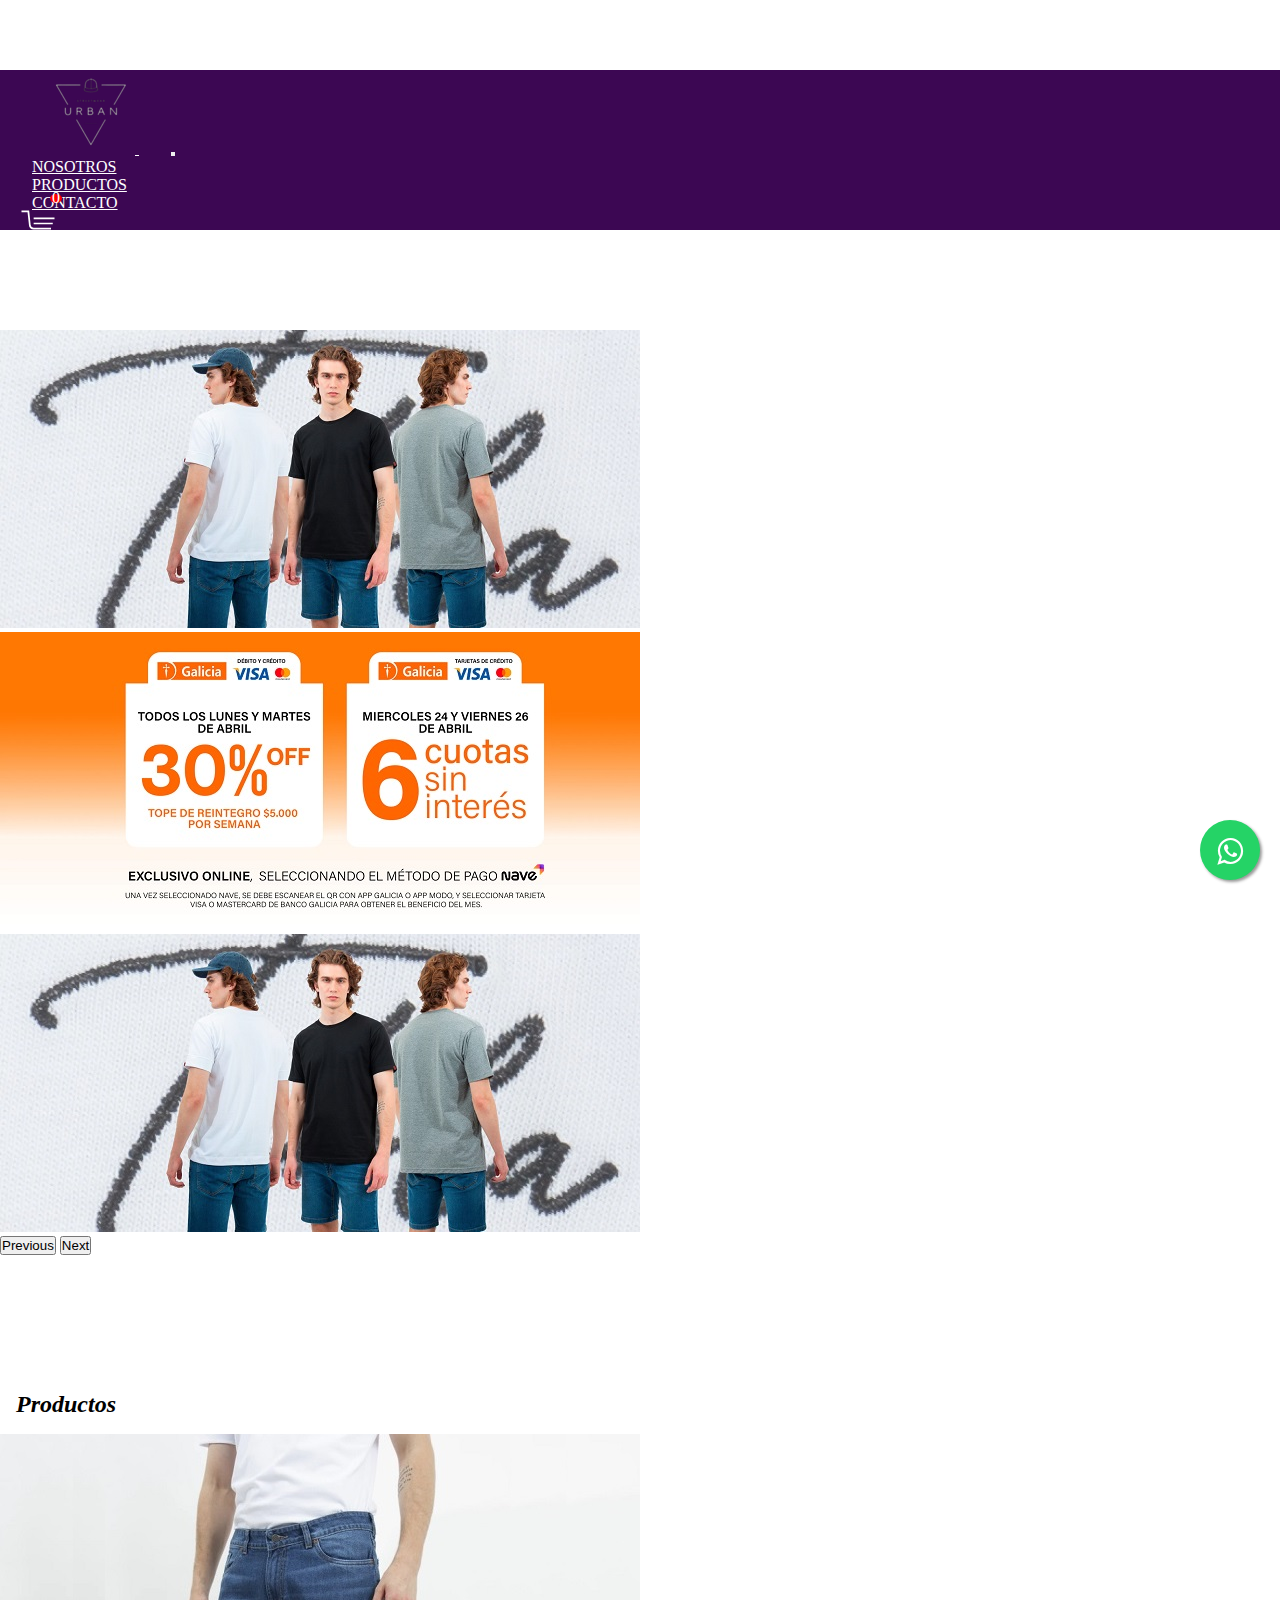
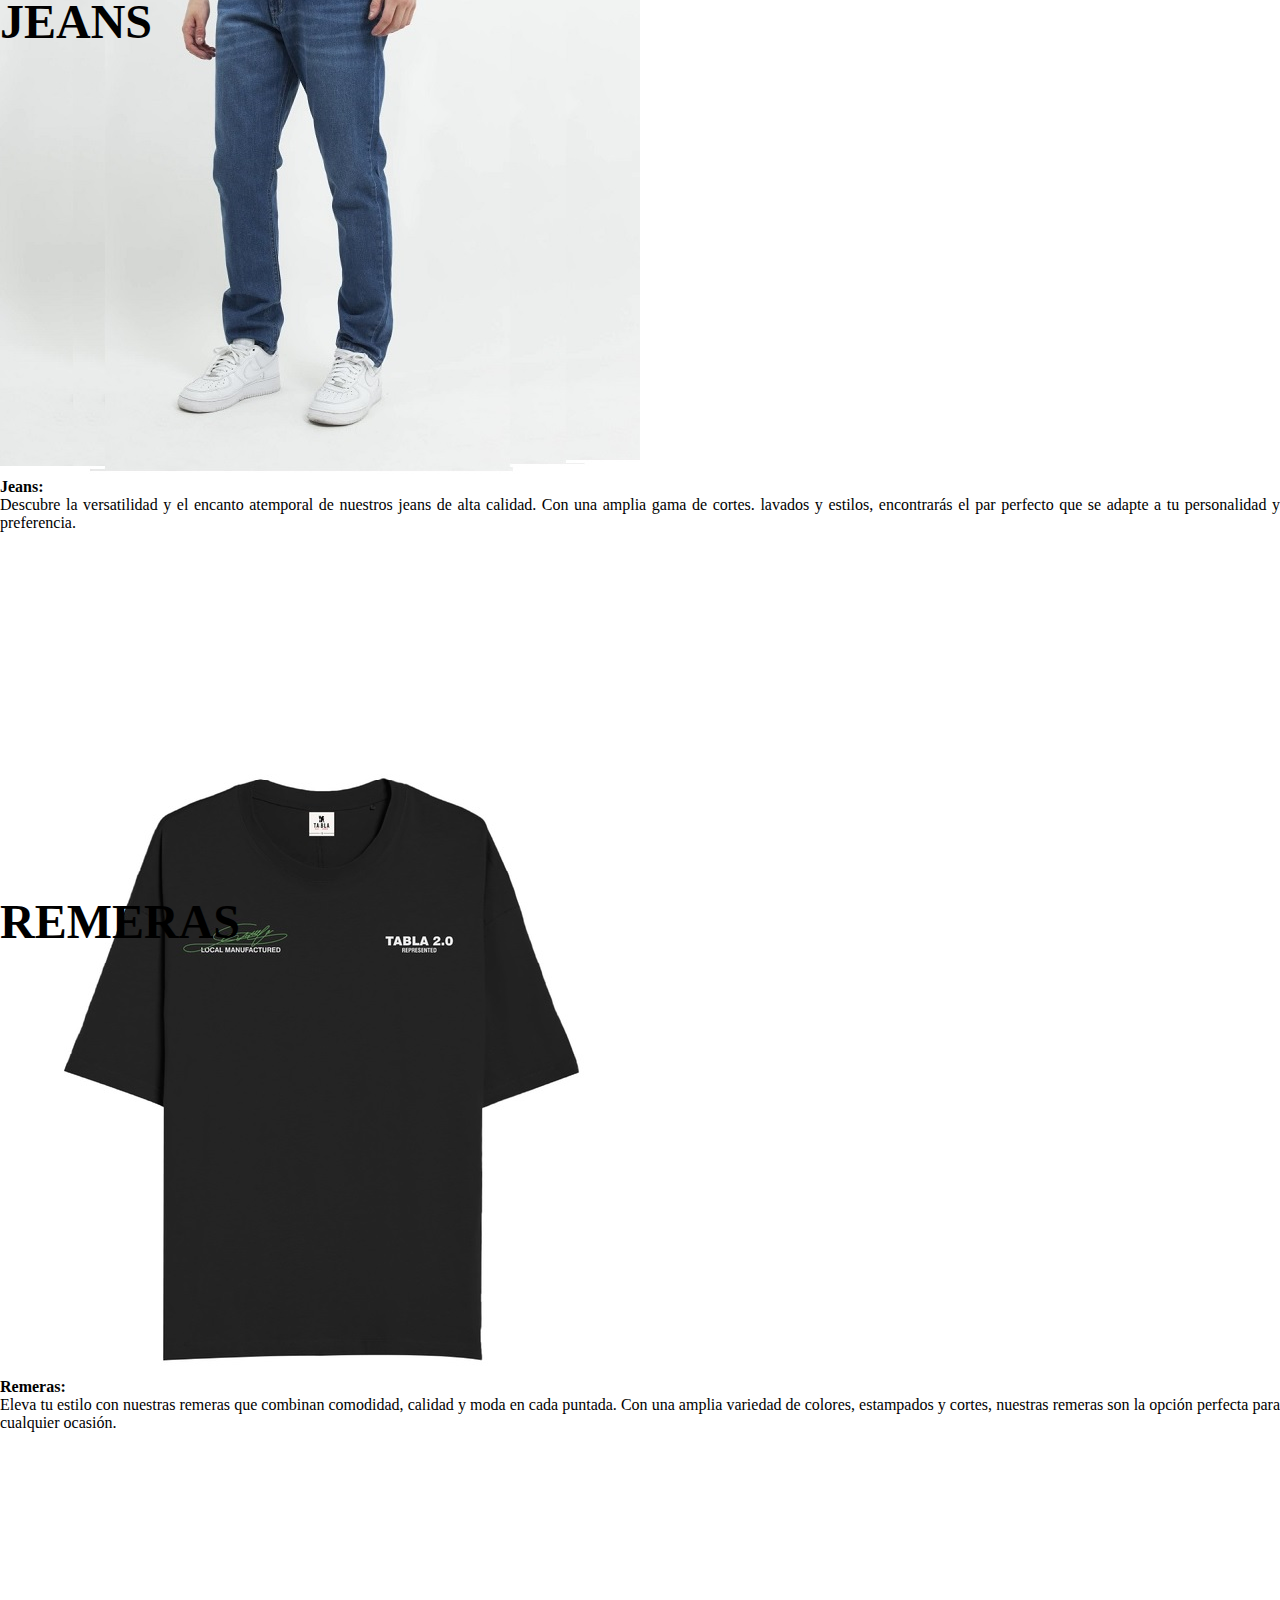
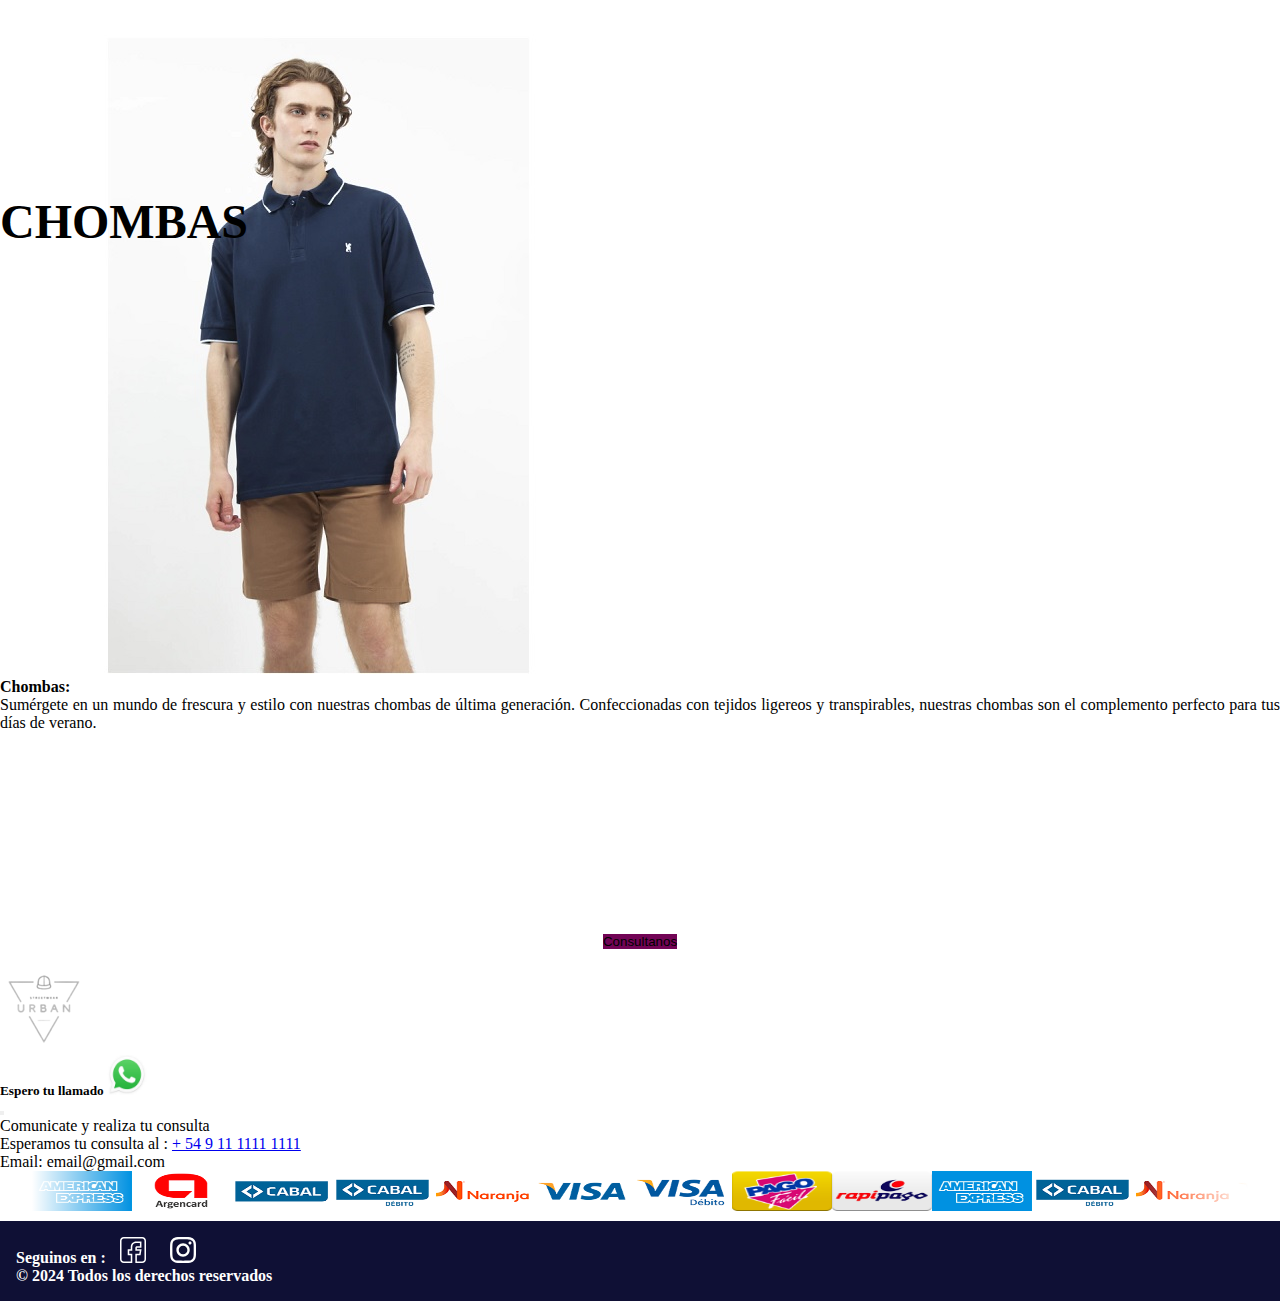
<file: index.html>
<!doctype html>
<html lang="es">
  <head>
    <!-- Required meta tags -->
    <meta charset="utf-8">
    <meta name="viewport" content="width=device-width, initial-scale=1">
    <!-- Bootstrap CSS -->
    <link href="https://cdn.jsdelivr.net/npm/bootstrap@5.0.0/dist/css/bootstrap.min.css" rel="stylesheet" integrity="sha384-wEmeIV1mKuiNpC+IOBjI7aAzPcEZeedi5yW5f2yOq55WWLwNGmvvx4Um1vskeMj0" crossorigin="anonymous">
     <!--LLAMADA A FONT AWESOME PARA EL ÍCONO-->
     <link rel="stylesheet" href="https://maxcdn.bootstrapcdn.com/font-awesome/4.5.0/css/font-awesome.min.css">
    <!--Mi CSS-->
    <link rel="stylesheet" href="./css/style.css">
    <link rel="shortcut icon" href="./img/logo_54x52.jpg" type="image/x-icon">
    <title>Urban</title>
  </head>
  <body>
     <!--  HEADER -->
     <header id="encabezado">
      <nav class="navbar navbar-dark navbar-expand-lg bg-dark fixed-top">
        <div class="container-fluid">
          <a class="navbar-brand" href="index.html"><span>
            <img src="./img/logo_87x84.png" alt="logo"></span>
            </a>
          <button class="navbar-toggler" type="button" data-bs-toggle="collapse" data-bs-target="#navbarNav" aria-controls="navbarNav" aria-expanded="false" aria-label="Toggle navigation">
            <span class="navbar-toggler-icon"></span>
          </button>
          <div class="collapse navbar-collapse" id="navbarNav">
            <ul class="navbar-nav">
              <li class="nav-item">
                <a class="nav-link" href="/nosotros.html">NOSOTROS</a>
              </li>
              <li class="nav-item">
                <a class="nav-link" href="index.html#productos-top">PRODUCTOS</a>
              </li>
              <li class="nav-item">
                <a class="nav-link" href="/contacto.html">CONTACTO</a>
              </li>
            </ul>
          </div>
          <a class="carrito" href="/carrito.html">
              <svg class="img-carrito espaciado" viewBox="0 -2 19.001 19.001" xmlns="http://www.w3.org/2000/svg"  width="26" height="26" x="0" y="0" style="enable-background:new 0 0 26 26">
                  <path id="Path_14" data-name="Path 14" d="M473.974,826v-1h12v1Zm0,2h11v1h-11Zm9.987,4.02h-9.992a2.664,2.664,0,0,1-2.71-2.66l-.8-7.36h-3.484v-1h4.406l.869,8.36a1.874,1.874,0,0,0,1.72,1.633h9.992v1.027Zm-10.487.98a1.5,1.5,0,1,1-1.5,1.5A1.5,1.5,0,0,1,473.474,833Zm-.531,1.969h1V834h-1ZM481.474,833a1.5,1.5,0,1,1-1.5,1.5A1.5,1.5,0,0,1,481.474,833Zm-.531,1.969h1V834h-1Z" transform="translate(-466.973 -821)" fill="#fff" data-original="#000000"/>
                </svg>
                <span id="contador" class="texto-carrito badge badge-danger">0</span>             
              </a>
        </div>
      </nav>

    </header>

     <!-- CARRUSEL FOTOS  -->
     <div id="slider-fotos" class="container">
      <div class="row">
        <div class="col-sm-12">
          <div id="carouselExampleControls" class="carousel slide" data-bs-ride="carousel">
            <div class="carousel-inner">
              <div class="carousel-item active">
                <img src="./assets/media/img/carrusel1.jpg" class="d-block w-100" alt="imagen1" >
              </div>
              <div class="carousel-item">
                <img src="./assets/media/img/carrusel2.jpg" class="d-block w-100" alt="imagen2" >
              </div>
              <div class="carousel-item">
                <img src="./assets/media/img/carrusel1.jpg" class="d-block w-100" alt="imagen3">
              </div>
            </div>
            <button class="carousel-control-prev" type="button" data-bs-target="#carouselExampleControls" data-bs-slide="prev">
              <span class="carousel-control-prev-icon" aria-hidden="true"></span>
              <span class="visually-hidden">Previous</span>
            </button>
            <button class="carousel-control-next" type="button" data-bs-target="#carouselExampleControls" data-bs-slide="next">
              <span class="carousel-control-next-icon" aria-hidden="true"></span>
              <span class="visually-hidden">Next</span>
            </button>
          </div>
        </div>
      </div>
    </div>
    <!-- PRODUCTOS -->
    <section id="productos-top" class="container" style="padding-top: 120px;">
      <section id="productos-titulo" class="row">
        <div class="col-sm-12">
          <h2 class="text-center text-lower"><i>Productos</i></h2>
        </div>
      </section>
      <!--Inicio de las cards-->
      <section id="productos-cards" class="row">
        <!--Card de jeans-->
        <div id="card-jeans" class="col-md-4 col-sm-12">
          <div class="card linkear" style="position: relative;">
            <a href="#">

              <img src="./assets/media/img/jean1-640.jpg" class="card-img-top img-thumbnail" alt="">
            </a>
            <div style="position: absolute; align-self: center; top: 10em;">
              <h4 style=" color: #000000; font-weight: 400; font-size: 3em;">
                <span>
                  <b>JEANS</b>
                </span>
              </h4>
            </div>
            <div class="card-body">
              <h4 class="card-title text-center">Jeans:</h4>
              <p class="card-text" style="text-align: justify;"> Descubre la versatilidad y el encanto atemporal de nuestros jeans de alta calidad. Con una amplia gama de cortes. lavados y estilos, encontrarás el par perfecto que se adapte a tu personalidad y preferencia.
              </p>
            </div>
          </div>
        </div>
        <!--Card de remera-->
        <div id="card-remera" class="col-md-4 col-sm-12">
          <div class="card linkear" style="position: relative;">
            <a href="#">

              <img src="./assets/media/img/remera1-640.jpg" class="card-img-top img-thumbnail" alt="">
            </a>
            <div style="position: absolute; align-self: center; top: 10em;">
              <h4 style=" color: #000000; font-weight: 400; font-size: 3em;">
                <span>
                  <b>REMERAS</b>
                </span>
              </h4>
            </div>
            <div class="card-body">
              <h4 class="card-title text-center">Remeras:</h4>
              <p class="card-text" style="text-align: justify;"> Eleva tu estilo con nuestras remeras que combinan comodidad, calidad y moda en cada puntada. Con una amplia variedad de colores, estampados y cortes, nuestras remeras son la opción perfecta para cualquier ocasión.
              </p>
            </div>
            
          </div>
        </div>
         <!--Card de chomba-->
        <div id="card-chomba" class="col-md-4 col-sm-12">
          <div class="card linkear" style="position: relative;">
            <a href="#"> <img src="./assets/media/img/chomba1-640.jpg" class="card-img-top img-thumbnail" alt=""></a>
           
            <div style="position: absolute; align-self: center; top: 10em;">
              <h4 style=" color: #000000; font-weight: 400; font-size: 3em;">
                <span>
                  <b>CHOMBAS</b>
                </span>
              </h4>
            </div>
            <div class="card-body">
              <h4 class="card-title text-center">Chombas:</h4>
              <p class="card-text" style="text-align: justify;"> Sumérgete en un mundo de frescura y estilo con nuestras chombas de última generación. Confeccionadas con tejidos ligereos y transpirables, nuestras chombas son el complemento perfecto para tus días de verano.
              </p>
            </div>
           </div>
        </div>
      </section>
      <!--Fin de las cards-->
      <!--Inicio contenedor del Modal-->
      <div class="container mb-3">
        <div class="row">
          <div class="col-sm-12" id="productos-modal">
            <!-- Button trigger modal -->
            <button type="button" class="btn btn-primary" data-bs-toggle="modal" data-bs-target="#exampleModal">Consultanos</button>
            <!-- Modal -->
            <div class="modal fade" id="exampleModal" tabindex="-1" aria-labelledby="exampleModalLabel" aria-hidden="true">
              <div class="modal-dialog">
                <div class="modal-content">
                  <div class="modal-header"><br>
                    <span>
                      <img src="./img/logo_87x84.png" alt="logo"></span><br>
                    <h5 class="modal-title" id="exampleModalLabel">Espero tu llamado <span><img src="./img/iconowhatsapp.jpg" alt="" width="40" height="40"></span> </h5>
                    <button type="button" class="btn-close" data-bs-dismiss="modal" aria-label="Close"></button>
                  </div>
                  <div class="modal-body">
                    <p class="text-center">Comunicate y realiza tu consulta</p>
                    <p class="text-center">Esperamos tu consulta al : <span> <a href="https://api.whatsapp.com/send?phone=+5494455445544&text=Hola%21%20Quisiera%20m%C3%A1s%20informaci%C3%B3n" target="_blank"> + 54 9 11 1111 1111</a></span></p>
                    <p class="text-center"> Email: email@gmail.com</p>
                    
                  </div>
                </div>
              </div>
            </div>
            <!--Fin de modal-->
          </div>
        </div>
      </div>
    </section>
    <!--Fin de Productos-->
    
      <!--Fotos con efecto masonry-->
        <div class="paypal">
          <div class="slider">
              <div class="slide-track">
                  <div class="slide">
                      <img src="./assets/media/img/mediosDePago/amex@2x.png" height="40" width="100" alt="">
                  </div>
                  <div class="slide">
                      <img src="./assets/media/img/mediosDePago/argencard@2x.png" height="40" width="100" alt="">
                  </div>
                  <div class="slide">
                      <img src="./assets/media/img/mediosDePago/cabal@2x.png" height="40" width="100" alt="">
                  </div>
                  <div class="slide">
                      <img src="./assets/media/img/mediosDePago/cabaldebit@2x.png" height="40" width="100" alt="">
                  </div>
                  <div class="slide">
                      <img src="./assets/media/img/mediosDePago/tarjeta-naranja@2x.png" height="40" width="100" alt="">
                  </div>
                  <div class="slide">
                      <img src="./assets/media/img/mediosDePago/visa@2x.png" height="40" width="100" alt="">
                  </div>
                  <div class="slide">
                      <img src="./assets/media/img/mediosDePago/visadebit@2x.png" height="40" width="100" alt="">
                  </div>
                  <div class="slide">
                      <img src="./assets/media/img/mediosDePago/pagofacil@2x.png" height="40" width="100" alt="">
                  </div>
                  <div class="slide">
                      <img src="./assets/media/img/mediosDePago/rapipago@2x.png" height="40" width="100" alt="">
                  </div>
                  <div class="slide">
                      <img src="./assets/media/img/mediosDePago/amex@2x.png" height="40" width="100" alt="">
                  </div>
                  <div class="slide">
                      <img src="./assets/media/img/mediosDePago/cabaldebit@2x.png" height="40" width="100" alt="">
                  </div>
                  <div class="slide">
                      <img src="./assets/media/img/mediosDePago/tarjeta-naranja@2x.png" height="40" width="100" alt="">
                  </div>
                  <div class="slide">
                      <img src="./assets/media/img/mediosDePago/visa@2x.png" height="40" width="100" alt="">
                  </div>
                  <div class="slide">
                      <img src="./assets/media/img/mediosDePago/visadebit@2x.png" height="40" width="100" alt="">
                  </div>
                  <div class="slide">
                      <img src="./assets/media/img/mediosDePago/amex@2x.png" height="40" width="100" alt="">
                  </div>
                  <div class="slide">
                      <img src="./assets/media/img/mediosDePago/argencard@2x.png" height="40" width="100" alt="">
                  </div>
                  <div class="slide">
                      <img src="./assets/media/img/mediosDePago/cabal@2x.png" height="40" width="100" alt="">
                  </div>
                  <div class="slide">
                      <img src="./assets/media/img/mediosDePago/cabaldebit@2x.png" height="40" width="100" alt="">
                  </div>
                  <div class="slide">
                      <img src="./assets/media/img/mediosDePago/tarjeta-naranja@2x.png" height="40" width="100" alt="">
                  </div>
                  <div class="slide">
                      <img src="./assets/media/img/mediosDePago/visa@2x.png" height="40" width="100" alt="">
                  </div>
                  <div class="slide">
                      <img src="./assets/media/img/mediosDePago/visadebit@2x.png" height="40" width="100" alt="">
                  </div>
                  <div class="slide">
                      <img src="./assets/media/img/mediosDePago/pagofacil@2x.png" height="40" width="100" alt="">
                  </div>
                  <div class="slide">
                      <img src="./assets/media/img/mediosDePago/rapipago@2x.png" height="40" width="100" alt="">
                  </div>
                  <div class="slide">
                      <img src="./assets/media/img/mediosDePago/amex@2x.png" height="40" width="100" alt="">
                  </div>
                  <div class="slide">
                      <img src="./assets/media/img/mediosDePago/cabaldebit@2x.png" height="40" width="100" alt="">
                  </div>
                  <div class="slide">
                      <img src="./assets/media/img/mediosDePago/tarjeta-naranja@2x.png" height="40" width="100" alt="">
                  </div>
                  <div class="slide">
                      <img src="./assets/media/img/mediosDePago/visa@2x.png" height="40" width="100" alt="">
                  </div>
                  <div class="slide">
                      <img src="./assets/media/img/mediosDePago/visadebit@2x.png" height="40" width="100" alt="">
                  </div>
              </div>
          </div>
      
          </div>
          <!--Fin fotos con efecto masonry-->
        
    <!--CÓDIGO CON EL LINK DE WHATSAPP API-->
    <a href="https://api.whatsapp.com/send?phone=+5494455445544&text=Hola%21%20Quisiera%20m%C3%A1s%20informaci%C3%B3n" class="floatWapp" target="_blank">
      <i class="fa fa-whatsapp my-floatWapp"></i>
    </a>
    <!--CÓDIGO CON EL LINK DE WHATSAPP API-->
    <!-- FOOTER -->
    <footer class="fondo-verde-footer py-2">
      <div id="pie-pagina" class="container">
        <div class="row">
          <div id="redes" class="col-lg-8 col-sm-12">
            <p>Seguinos en :</p>
            <a href="" target="_blank">
              <svg xmlns="http://www.w3.org/2000/svg" xmlns:xlink="http://www.w3.org/1999/xlink" version="1.1" width="26" height="26" x="0" y="0" viewBox="0 0 512 512" style="enable-background:new 0 0 512 512" xml:space="preserve" class="espaciado"><g>
              <path xmlns="http://www.w3.org/2000/svg" d="m75 512h167v-182h-60v-60h60v-75c0-41.355469 33.644531-75 75-75h75v60h-60c-16.542969 0-30 13.457031-30 30v60h87.292969l-10 60h-77.292969v182h135c41.355469 0 75-33.644531 75-75v-362c0-41.355469-33.644531-75-75-75h-362c-41.355469 0-75 33.644531-75 75v362c0 41.355469 33.644531 75 75 75zm-45-437c0-24.8125 20.1875-45 45-45h362c24.8125 0 45 20.1875 45 45v362c0 24.8125-20.1875 45-45 45h-105v-122h72.707031l20-120h-92.707031v-30h90v-120h-105c-57.898438 0-105 47.101562-105 105v45h-60v120h60v122h-137c-24.8125 0-45-20.1875-45-45zm0 0" fill="#fff" data-original="#000000" style="" class=""/></g></svg>
            </a>
            <a href="" target="_blank">
              <svg xmlns="http://www.w3.org/2000/svg" xmlns:xlink="http://www.w3.org/1999/xlink" version="1.1" width="26" height="26" x="0" y="0" viewBox="0 0 511 511.9" style="enable-background:new 0 0 512 512" xml:space="preserve" class="espaciado"><g>
                <path xmlns="http://www.w3.org/2000/svg" d="m510.949219 150.5c-1.199219-27.199219-5.597657-45.898438-11.898438-62.101562-6.5-17.199219-16.5-32.597657-29.601562-45.398438-12.800781-13-28.300781-23.101562-45.300781-29.5-16.296876-6.300781-34.898438-10.699219-62.097657-11.898438-27.402343-1.300781-36.101562-1.601562-105.601562-1.601562s-78.199219.300781-105.5 1.5c-27.199219 1.199219-45.898438 5.601562-62.097657 11.898438-17.203124 6.5-32.601562 16.5-45.402343 29.601562-13 12.800781-23.097657 28.300781-29.5 45.300781-6.300781 16.300781-10.699219 34.898438-11.898438 62.097657-1.300781 27.402343-1.601562 36.101562-1.601562 105.601562s.300781 78.199219 1.5 105.5c1.199219 27.199219 5.601562 45.898438 11.902343 62.101562 6.5 17.199219 16.597657 32.597657 29.597657 45.398438 12.800781 13 28.300781 23.101562 45.300781 29.5 16.300781 6.300781 34.898438 10.699219 62.101562 11.898438 27.296876 1.203124 36 1.5 105.5 1.5s78.199219-.296876 105.5-1.5c27.199219-1.199219 45.898438-5.597657 62.097657-11.898438 34.402343-13.300781 61.601562-40.5 74.902343-74.898438 6.296876-16.300781 10.699219-34.902343 11.898438-62.101562 1.199219-27.300781 1.5-36 1.5-105.5s-.101562-78.199219-1.300781-105.5zm-46.097657 209c-1.101562 25-5.300781 38.5-8.800781 47.5-8.601562 22.300781-26.300781 40-48.601562 48.601562-9 3.5-22.597657 7.699219-47.5 8.796876-27 1.203124-35.097657 1.5-103.398438 1.5s-76.5-.296876-103.402343-1.5c-25-1.097657-38.5-5.296876-47.5-8.796876-11.097657-4.101562-21.199219-10.601562-29.398438-19.101562-8.5-8.300781-15-18.300781-19.101562-29.398438-3.5-9-7.699219-22.601562-8.796876-47.5-1.203124-27-1.5-35.101562-1.5-103.402343s.296876-76.5 1.5-103.398438c1.097657-25 5.296876-38.5 8.796876-47.5 4.101562-11.101562 10.601562-21.199219 19.203124-29.402343 8.296876-8.5 18.296876-15 29.398438-19.097657 9-3.5 22.601562-7.699219 47.5-8.800781 27-1.199219 35.101562-1.5 103.398438-1.5 68.402343 0 76.5.300781 103.402343 1.5 25 1.101562 38.5 5.300781 47.5 8.800781 11.097657 4.097657 21.199219 10.597657 29.398438 19.097657 8.5 8.300781 15 18.300781 19.101562 29.402343 3.5 9 7.699219 22.597657 8.800781 47.5 1.199219 27 1.5 35.097657 1.5 103.398438s-.300781 76.300781-1.5 103.300781zm0 0" fill="#fff" data-original="#000000" style="" class=""/>
                <path xmlns="http://www.w3.org/2000/svg" d="m256.449219 124.5c-72.597657 0-131.5 58.898438-131.5 131.5s58.902343 131.5 131.5 131.5c72.601562 0 131.5-58.898438 131.5-131.5s-58.898438-131.5-131.5-131.5zm0 216.800781c-47.097657 0-85.300781-38.199219-85.300781-85.300781s38.203124-85.300781 85.300781-85.300781c47.101562 0 85.300781 38.199219 85.300781 85.300781s-38.199219 85.300781-85.300781 85.300781zm0 0" fill="#fff" data-original="#000000" style="" class=""/>
                <path xmlns="http://www.w3.org/2000/svg" d="m423.851562 119.300781c0 16.953125-13.746093 30.699219-30.703124 30.699219-16.953126 0-30.699219-13.746094-30.699219-30.699219 0-16.957031 13.746093-30.699219 30.699219-30.699219 16.957031 0 30.703124 13.742188 30.703124 30.699219zm0 0" fill="#fff" data-original="#000000" style="" class=""/></g></svg>
            </a>
          </div>
          <div id="legal" class="col-lg-4 col-sm-12 ">
            <p>	&copy; 2024 Todos los derechos reservados</p>
          </div>
        </div>
      </div>
    </footer>

    
    <!-- Separate Popper and Bootstrap JS -->
    <script src="https://cdn.jsdelivr.net/npm/@popperjs/core@2.9.2/dist/umd/popper.min.js" integrity="sha384-IQsoLXl5PILFhosVNubq5LC7Qb9DXgDA9i+tQ8Zj3iwWAwPtgFTxbJ8NT4GN1R8p" crossorigin="anonymous"></script>
    <script src="https://cdn.jsdelivr.net/npm/bootstrap@5.0.0/dist/js/bootstrap.min.js" integrity="sha384-lpyLfhYuitXl2zRZ5Bn2fqnhNAKOAaM/0Kr9laMspuaMiZfGmfwRNFh8HlMy49eQ" crossorigin="anonymous"></script>
    <script src="./js/scripts.js" type="module"></script>
  </body>
</html>
</file>
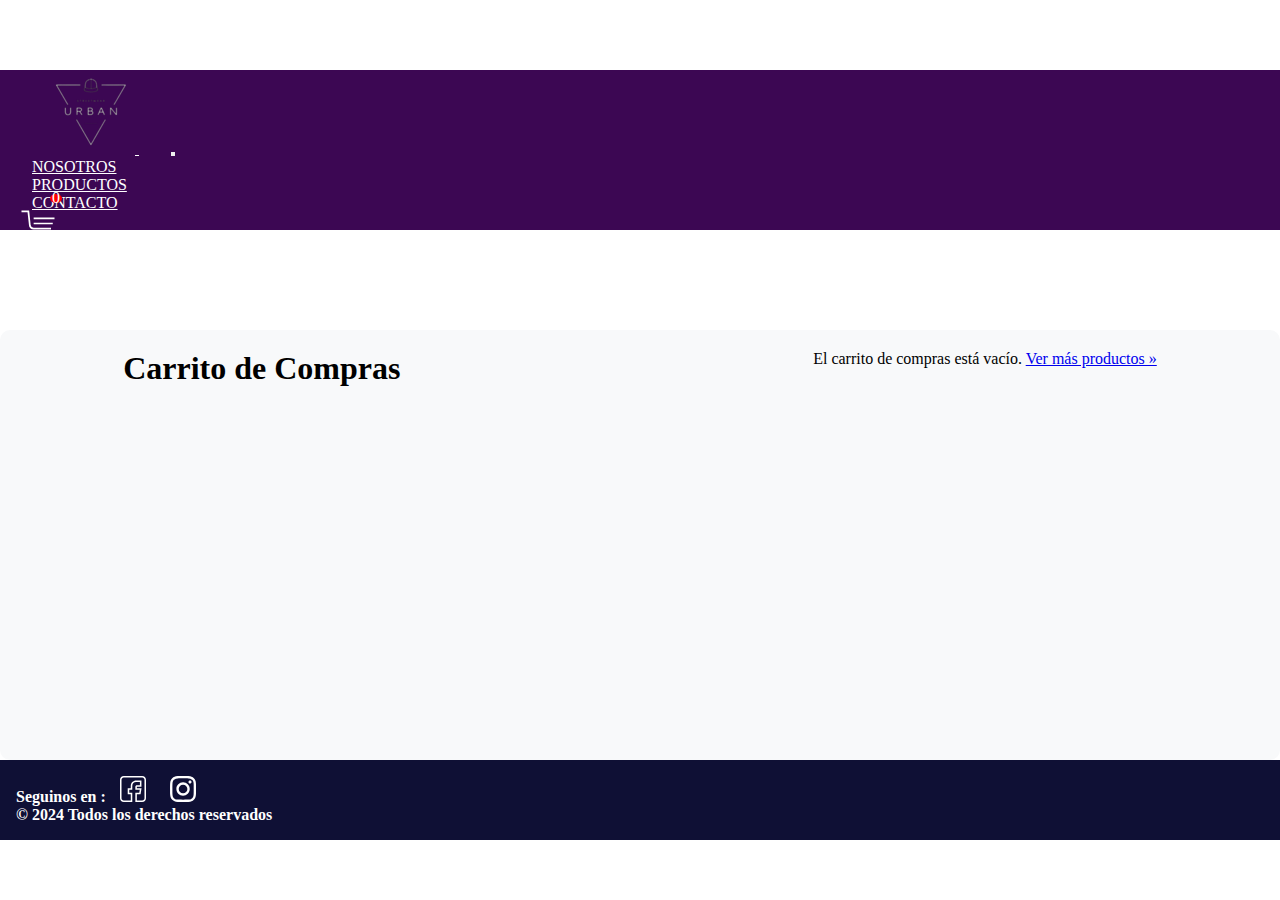
<file: carrito.html>
<!DOCTYPE html>
<html lang="es">
<head>
    <meta charset="UTF-8">
    <meta name="viewport" content="width=device-width, initial-scale=1.0">
    <!-- Bootstrap CSS -->
    <link href="https://cdn.jsdelivr.net/npm/bootstrap@5.0.0/dist/css/bootstrap.min.css" rel="stylesheet" integrity="sha384-wEmeIV1mKuiNpC+IOBjI7aAzPcEZeedi5yW5f2yOq55WWLwNGmvvx4Um1vskeMj0" crossorigin="anonymous">
    <!--LLAMADA A FONT AWESOME PARA EL ÍCONO-->
    <link rel="stylesheet" href="https://maxcdn.bootstrapcdn.com/font-awesome/4.5.0/css/font-awesome.min.css">
    <!--Mi CSS-->
    <link rel="stylesheet" href="./css/style.css">
    <link rel="shortcut icon" href="./img/logo_54x52.png" type="image/x-icon">
    <title>Urban</title>
</head>
<body>
     <!----HEADER----->
     <header id="encabezado">
      <nav class="navbar navbar-dark navbar-expand-lg bg-dark fixed-top">
        <div class="container-fluid">
          <a class="navbar-brand" href="index.html"><span>
            <img src="./img/logo_87x84.png" alt="logo"></span>
            </a>
          <button class="navbar-toggler" type="button" data-bs-toggle="collapse" data-bs-target="#navbarNav" aria-controls="navbarNav" aria-expanded="false" aria-label="Toggle navigation">
            <span class="navbar-toggler-icon"></span>
          </button>
          <div class="collapse navbar-collapse" id="navbarNav">
            <ul class="navbar-nav">
              <li class="nav-item">
                <a class="nav-link" href="/nosotros.html">NOSOTROS</a>
              </li>
              <li class="nav-item">
                <a class="nav-link" href="index.html#productos-top">PRODUCTOS</a>
              </li>
              <li class="nav-item">
                <a class="nav-link" href="/contacto.html">CONTACTO</a>
              </li>
            </ul>
          </div>
          <a class="carrito" href="/carrito.html">
            <svg class="img-carrito espaciado" viewBox="0 -2 19.001 19.001" xmlns="http://www.w3.org/2000/svg"  width="26" height="26" x="0" y="0" style="enable-background:new 0 0 26 26">
              <path id="Path_14" data-name="Path 14" d="M473.974,826v-1h12v1Zm0,2h11v1h-11Zm9.987,4.02h-9.992a2.664,2.664,0,0,1-2.71-2.66l-.8-7.36h-3.484v-1h4.406l.869,8.36a1.874,1.874,0,0,0,1.72,1.633h9.992v1.027Zm-10.487.98a1.5,1.5,0,1,1-1.5,1.5A1.5,1.5,0,0,1,473.474,833Zm-.531,1.969h1V834h-1ZM481.474,833a1.5,1.5,0,1,1-1.5,1.5A1.5,1.5,0,0,1,481.474,833Zm-.531,1.969h1V834h-1Z" transform="translate(-466.973 -821)" fill="#fff" data-original="#000000"/>
            </svg>
                            <span id="contador" class="texto-carrito badge badge-danger">0</span>             
              </a>
        </div>
      </nav>

    </header>
        <main class="container-principal" style="height: 430px;">
          <section>
            <h1> Carrito de Compras</h1>
          </section>
          <br>
          <section>
            <p>El carrito de compras está vacío. <a href="index.html#productos-top">Ver más productos »</a></p>
          </section>
        </main>
<!-- FOOTER -->
<footer class="fondo-verde-footer py-2">
  <div id="pie-pagina" class="container">
    <div class="row">
      <div id="redes" class="col-lg-8 col-sm-12">
        <p>Seguinos en :</p>
        <a href="" target="_blank">
          <svg xmlns="http://www.w3.org/2000/svg" xmlns:xlink="http://www.w3.org/1999/xlink" version="1.1" width="26" height="26" x="0" y="0" viewBox="0 0 512 512" style="enable-background:new 0 0 512 512" xml:space="preserve" class="espaciado"><g>
          <path xmlns="http://www.w3.org/2000/svg" d="m75 512h167v-182h-60v-60h60v-75c0-41.355469 33.644531-75 75-75h75v60h-60c-16.542969 0-30 13.457031-30 30v60h87.292969l-10 60h-77.292969v182h135c41.355469 0 75-33.644531 75-75v-362c0-41.355469-33.644531-75-75-75h-362c-41.355469 0-75 33.644531-75 75v362c0 41.355469 33.644531 75 75 75zm-45-437c0-24.8125 20.1875-45 45-45h362c24.8125 0 45 20.1875 45 45v362c0 24.8125-20.1875 45-45 45h-105v-122h72.707031l20-120h-92.707031v-30h90v-120h-105c-57.898438 0-105 47.101562-105 105v45h-60v120h60v122h-137c-24.8125 0-45-20.1875-45-45zm0 0" fill="#fff" data-original="#000000" style="" class=""/></g></svg>
        </a>
        <a href="" target="_blank">
          <svg xmlns="http://www.w3.org/2000/svg" xmlns:xlink="http://www.w3.org/1999/xlink" version="1.1" width="26" height="26" x="0" y="0" viewBox="0 0 511 511.9" style="enable-background:new 0 0 512 512" xml:space="preserve" class="espaciado"><g>
            <path xmlns="http://www.w3.org/2000/svg" d="m510.949219 150.5c-1.199219-27.199219-5.597657-45.898438-11.898438-62.101562-6.5-17.199219-16.5-32.597657-29.601562-45.398438-12.800781-13-28.300781-23.101562-45.300781-29.5-16.296876-6.300781-34.898438-10.699219-62.097657-11.898438-27.402343-1.300781-36.101562-1.601562-105.601562-1.601562s-78.199219.300781-105.5 1.5c-27.199219 1.199219-45.898438 5.601562-62.097657 11.898438-17.203124 6.5-32.601562 16.5-45.402343 29.601562-13 12.800781-23.097657 28.300781-29.5 45.300781-6.300781 16.300781-10.699219 34.898438-11.898438 62.097657-1.300781 27.402343-1.601562 36.101562-1.601562 105.601562s.300781 78.199219 1.5 105.5c1.199219 27.199219 5.601562 45.898438 11.902343 62.101562 6.5 17.199219 16.597657 32.597657 29.597657 45.398438 12.800781 13 28.300781 23.101562 45.300781 29.5 16.300781 6.300781 34.898438 10.699219 62.101562 11.898438 27.296876 1.203124 36 1.5 105.5 1.5s78.199219-.296876 105.5-1.5c27.199219-1.199219 45.898438-5.597657 62.097657-11.898438 34.402343-13.300781 61.601562-40.5 74.902343-74.898438 6.296876-16.300781 10.699219-34.902343 11.898438-62.101562 1.199219-27.300781 1.5-36 1.5-105.5s-.101562-78.199219-1.300781-105.5zm-46.097657 209c-1.101562 25-5.300781 38.5-8.800781 47.5-8.601562 22.300781-26.300781 40-48.601562 48.601562-9 3.5-22.597657 7.699219-47.5 8.796876-27 1.203124-35.097657 1.5-103.398438 1.5s-76.5-.296876-103.402343-1.5c-25-1.097657-38.5-5.296876-47.5-8.796876-11.097657-4.101562-21.199219-10.601562-29.398438-19.101562-8.5-8.300781-15-18.300781-19.101562-29.398438-3.5-9-7.699219-22.601562-8.796876-47.5-1.203124-27-1.5-35.101562-1.5-103.402343s.296876-76.5 1.5-103.398438c1.097657-25 5.296876-38.5 8.796876-47.5 4.101562-11.101562 10.601562-21.199219 19.203124-29.402343 8.296876-8.5 18.296876-15 29.398438-19.097657 9-3.5 22.601562-7.699219 47.5-8.800781 27-1.199219 35.101562-1.5 103.398438-1.5 68.402343 0 76.5.300781 103.402343 1.5 25 1.101562 38.5 5.300781 47.5 8.800781 11.097657 4.097657 21.199219 10.597657 29.398438 19.097657 8.5 8.300781 15 18.300781 19.101562 29.402343 3.5 9 7.699219 22.597657 8.800781 47.5 1.199219 27 1.5 35.097657 1.5 103.398438s-.300781 76.300781-1.5 103.300781zm0 0" fill="#fff" data-original="#000000" style="" class=""/>
            <path xmlns="http://www.w3.org/2000/svg" d="m256.449219 124.5c-72.597657 0-131.5 58.898438-131.5 131.5s58.902343 131.5 131.5 131.5c72.601562 0 131.5-58.898438 131.5-131.5s-58.898438-131.5-131.5-131.5zm0 216.800781c-47.097657 0-85.300781-38.199219-85.300781-85.300781s38.203124-85.300781 85.300781-85.300781c47.101562 0 85.300781 38.199219 85.300781 85.300781s-38.199219 85.300781-85.300781 85.300781zm0 0" fill="#fff" data-original="#000000" style="" class=""/>
            <path xmlns="http://www.w3.org/2000/svg" d="m423.851562 119.300781c0 16.953125-13.746093 30.699219-30.703124 30.699219-16.953126 0-30.699219-13.746094-30.699219-30.699219 0-16.957031 13.746093-30.699219 30.699219-30.699219 16.957031 0 30.703124 13.742188 30.703124 30.699219zm0 0" fill="#fff" data-original="#000000" style="" class=""/></g></svg>
        </a>
      </div>
      <div id="legal" class="col-lg-4 col-sm-12 ">
        <p>	&copy; 2024 Todos los derechos reservados</p>
      </div>
    </div>
  </div>
</footer>

    
        
      <!-- Separate Popper and Bootstrap JS -->
      <script src="https://cdn.jsdelivr.net/npm/@popperjs/core@2.9.2/dist/umd/popper.min.js" integrity="sha384-IQsoLXl5PILFhosVNubq5LC7Qb9DXgDA9i+tQ8Zj3iwWAwPtgFTxbJ8NT4GN1R8p" crossorigin="anonymous"></script>
      <script src="https://cdn.jsdelivr.net/npm/bootstrap@5.0.0/dist/js/bootstrap.min.js" integrity="sha384-lpyLfhYuitXl2zRZ5Bn2fqnhNAKOAaM/0Kr9laMspuaMiZfGmfwRNFh8HlMy49eQ" crossorigin="anonymous"></script>
      <script src="./js/scripts.js" type="module"></script>
      
</body>
</html>
</file>
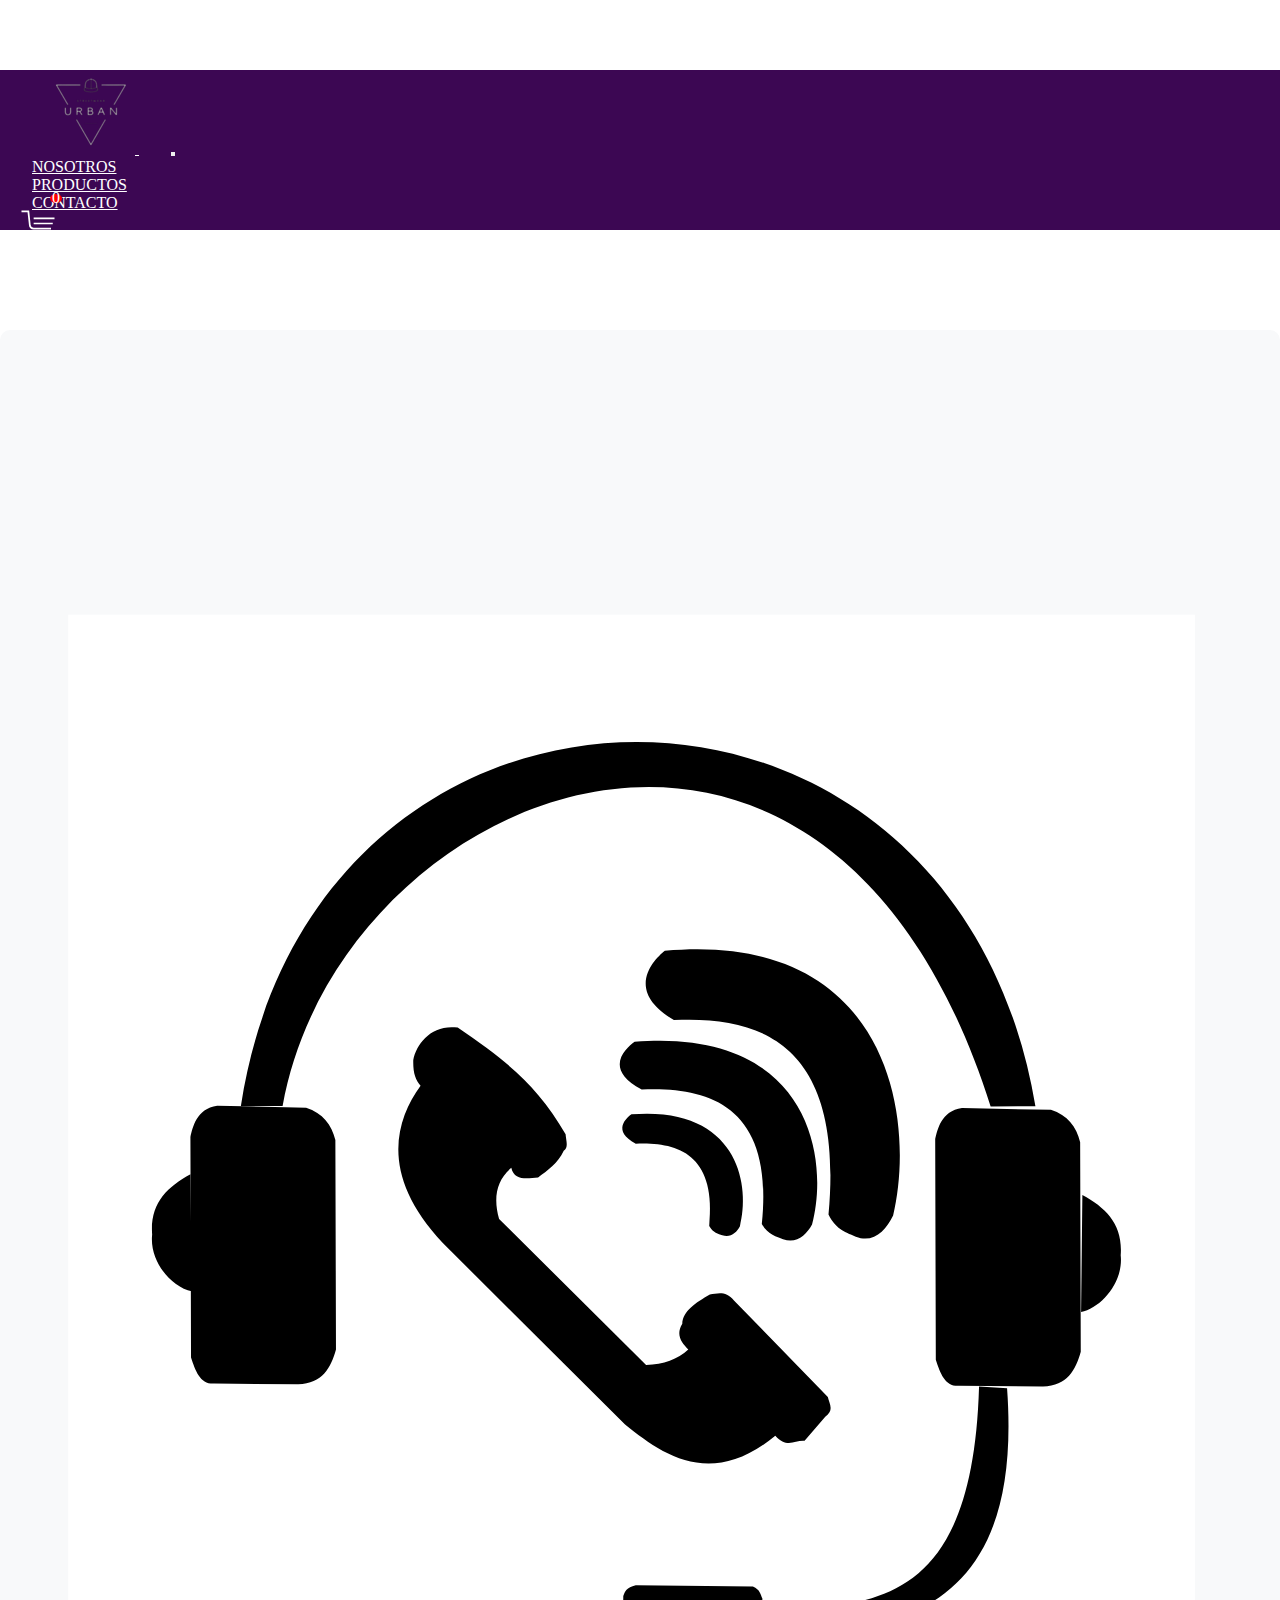
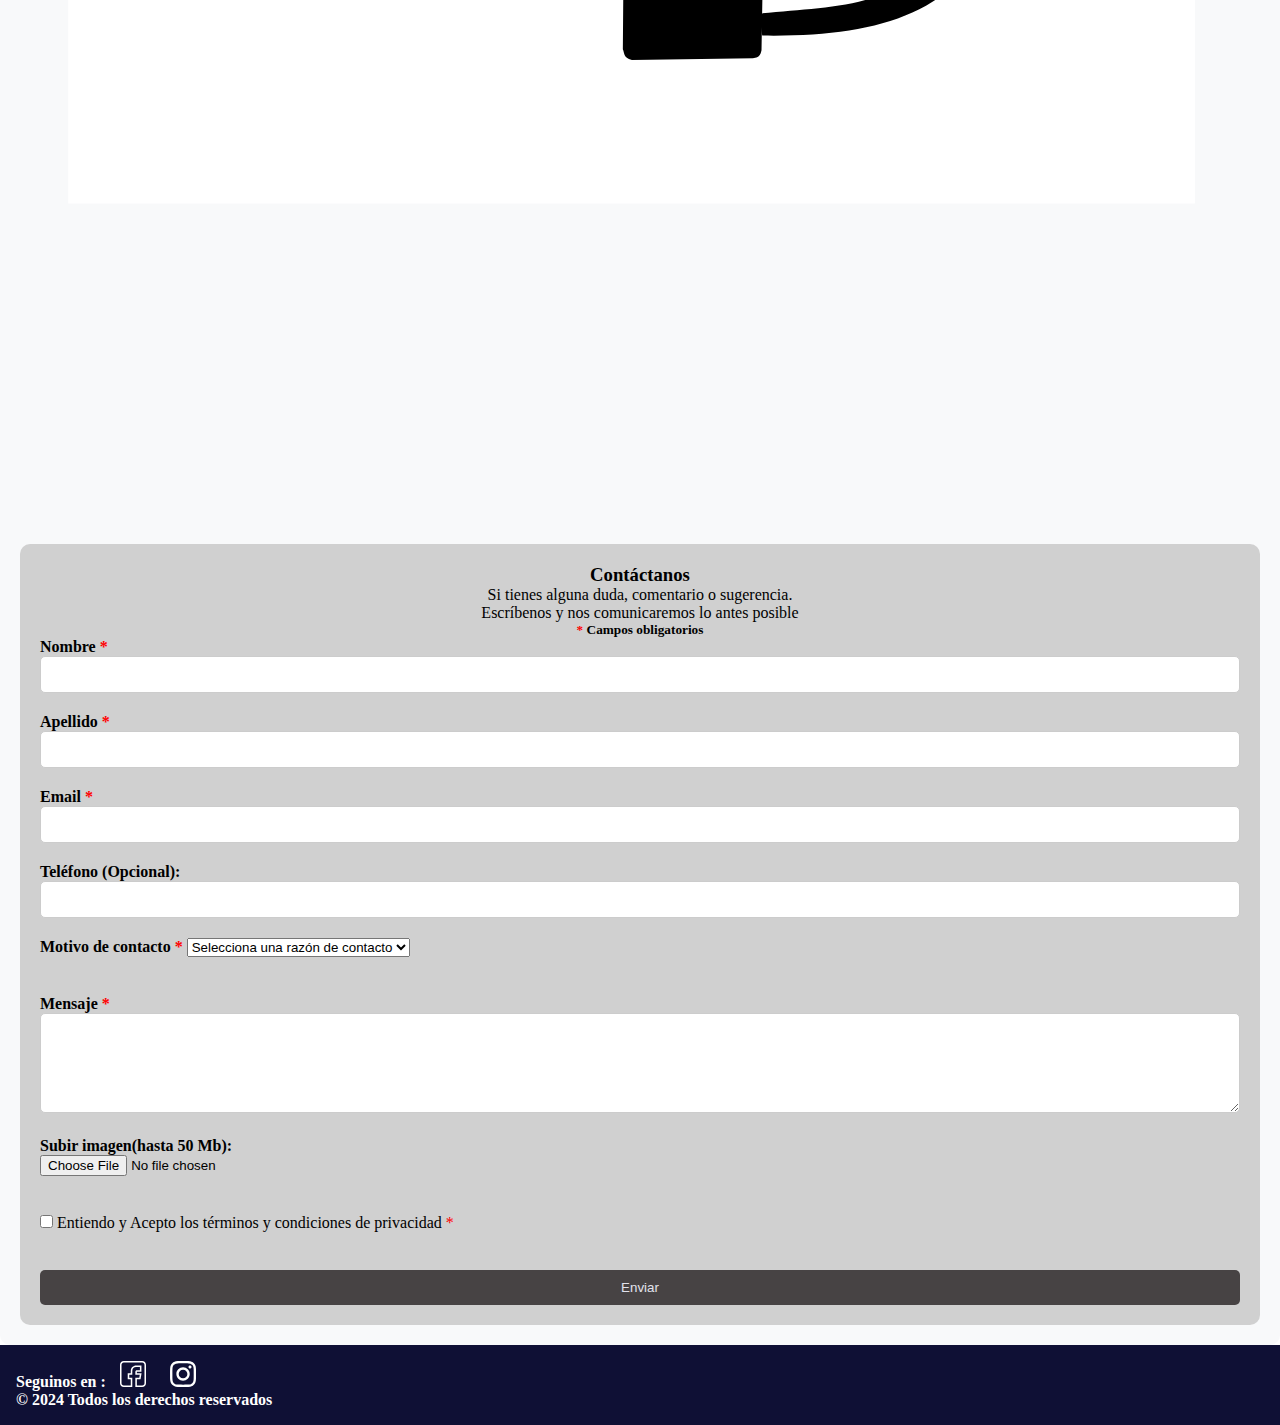
<file: contacto.html>
<!DOCTYPE html>
<html lang="es">
<head>
    <meta charset="UTF-8">
    <meta name="viewport" content="width=device-width, initial-scale=1.0">
    <!-- Bootstrap CSS -->
    <link href="https://cdn.jsdelivr.net/npm/bootstrap@5.0.0/dist/css/bootstrap.min.css" rel="stylesheet" integrity="sha384-wEmeIV1mKuiNpC+IOBjI7aAzPcEZeedi5yW5f2yOq55WWLwNGmvvx4Um1vskeMj0" crossorigin="anonymous">
    <!--LLAMADA A FONT AWESOME PARA EL ÍCONO-->
    <link rel="stylesheet" href="https://maxcdn.bootstrapcdn.com/font-awesome/4.5.0/css/font-awesome.min.css">
    <!--Mi CSS-->
    <link rel="stylesheet" href="./css/style.css">
    <link rel="shortcut icon" href="./img/logo_54x52.png" type="image/x-icon">
    <title>Urban</title>
</head>
<body>
     <!-- HEADER -->
     <header id="encabezado">
      <nav class="navbar navbar-dark navbar-expand-lg bg-dark fixed-top">
        <div class="container-fluid">
          <a class="navbar-brand" href="index.html"><span>
            <img src="./img/logo_87x84.png" alt="logo"></span>
            </a>
          <button class="navbar-toggler" type="button" data-bs-toggle="collapse" data-bs-target="#navbarNav" aria-controls="navbarNav" aria-expanded="false" aria-label="Toggle navigation">
            <span class="navbar-toggler-icon"></span>
          </button>
          <div class="collapse navbar-collapse" id="navbarNav">
            <ul class="navbar-nav">
              <li class="nav-item">
                <a class="nav-link" href="/nosotros.html">NOSOTROS</a>
              </li>
              <li class="nav-item">
                <a class="nav-link" href="index.html#productos-top">PRODUCTOS</a>
              </li>
              <li class="nav-item">
                <a class="nav-link" href="/contacto.html">CONTACTO</a>
              </li>
            </ul>
          </div>
          <a class="carrito" href="/carrito.html">
            <svg class="img-carrito espaciado" viewBox="0 -2 19.001 19.001" xmlns="http://www.w3.org/2000/svg"  width="26" height="26" x="0" y="0" style="enable-background:new 0 0 26 26">
              <path id="Path_14" data-name="Path 14" d="M473.974,826v-1h12v1Zm0,2h11v1h-11Zm9.987,4.02h-9.992a2.664,2.664,0,0,1-2.71-2.66l-.8-7.36h-3.484v-1h4.406l.869,8.36a1.874,1.874,0,0,0,1.72,1.633h9.992v1.027Zm-10.487.98a1.5,1.5,0,1,1-1.5,1.5A1.5,1.5,0,0,1,473.474,833Zm-.531,1.969h1V834h-1ZM481.474,833a1.5,1.5,0,1,1-1.5,1.5A1.5,1.5,0,0,1,481.474,833Zm-.531,1.969h1V834h-1Z" transform="translate(-466.973 -821)" fill="#fff" data-original="#000000"/>
            </svg>
                            <span id="contador" class="texto-carrito badge badge-danger">0</span>             
              </a>
        </div>
      </nav>

    </header>
        <main class="container-principal">
          <section id="titulo-contacto">
          </section>
          <br>
          <section>
            <div class="row">
              <div id="imagen-contacto" class="col-xs-12 col-sm-6">
                <div class="container-image">
                  <img src="/img/contacto.svg" alt="Descripción del SVG">
                </div>
              </div>
              <div id="formulario" class="col-xs-12 col-sm-6">
                  <form class="contact-form" action="#" method="POST" id="formulario">
                      <h3>Contáctanos</h3>
                      <p>Si tienes alguna duda, comentario o sugerencia. <br> Escríbenos y nos comunicaremos lo antes posible</p>

                      <h5><span>*</span> Campos obligatorios</h5>

                      <div class="form-group">
                          <label for="name">Nombre <span>*</span> <span id="nombre-required" class="text-required">Este campo es obligatorio, complételo para continuar</span></label>
                          <input type="text" id="nombre" name="nombre" >
                      </div>
                      <div class="form-group">
                        <label for="apellido">Apellido <span>*</span><span id="apellido-required" class="text-required">Este campo es obligatorio, complételo para continuar</span></label>
                        <input type="text" id="apellido" name="apellido" >
                    </div>
                      <div class="form-group">
                          <label for="email">Email <span>*</span><span id="email-required" class="text-required">Este campo es obligatorio, complételo para continuar</span></label>
                          <input type="email" id="email" name="email" >
                      </div>
                      <div class="form-group">
                          <label for="phone">Teléfono (Opcional):</label>
                          <input type="tel" id="phone" name="phone">
                      </div>
                      <div class="form-group">
                        <label for="phone">Motivo de contacto <span>*</span><span id="motivo-required" class="text-required">Este campo es obligatorio, complételo para continuar</span></label>
                        <select id="motivo" name="motivo" >
                          <option value="">Selecciona una razón de contacto</option>
                          <option value="reclamo">Reclamo</option>
                          <option value="consulta">Consulta</option>
                          <option value="elogio">Elogio</option>
                        </select><br><br>
                      </div>
                      <div class="form-group">
                          <label for="message">Mensaje <span>*</span><span id="mensaje-required" class="text-required">Este campo es obligatorio, complételo para continuar</span></label>
                          <textarea class="form-control" id="mensaje" name="mensaje"></textarea>
                      </div>
                      <div id="divCargarImagen" class="form-group">
                        <label for="imagen" id="subir-imagen">Subir imagen(hasta 50 Mb):</label>
                        <input type="file" id="input-imagen" name="imagen" accept="image/jpeg, image/png" onchange="verificarImagen(this)"><br><br>
                      </div>
                      <div class="form-group">
                        <input type="checkbox" id="acuerdo" name="acepto" >
                        <h7 for="acepto">Entiendo y Acepto los términos y condiciones de privacidad <span>*</span><span id="acuerdo-required" class="text-required">Este campo es obligatorio, complételo para continuar</span></h7><br><br>                    
                      </div>
                      <button type="submit" class="btn btn-secondary btn-block">Enviar</button>
                  </form>
              </div>
          </div>
          </section>
        </main>
<!-- FOOTER -->
<footer class="fondo-verde-footer py-2">
  <div id="pie-pagina" class="container">
    <div class="row">
      <div id="redes" class="col-lg-8 col-sm-12">
        <p>Seguinos en :</p>
        <a href="" target="_blank">
          <svg xmlns="http://www.w3.org/2000/svg" xmlns:xlink="http://www.w3.org/1999/xlink" version="1.1" width="26" height="26" x="0" y="0" viewBox="0 0 512 512" style="enable-background:new 0 0 512 512" xml:space="preserve" class="espaciado"><g>
          <path xmlns="http://www.w3.org/2000/svg" d="m75 512h167v-182h-60v-60h60v-75c0-41.355469 33.644531-75 75-75h75v60h-60c-16.542969 0-30 13.457031-30 30v60h87.292969l-10 60h-77.292969v182h135c41.355469 0 75-33.644531 75-75v-362c0-41.355469-33.644531-75-75-75h-362c-41.355469 0-75 33.644531-75 75v362c0 41.355469 33.644531 75 75 75zm-45-437c0-24.8125 20.1875-45 45-45h362c24.8125 0 45 20.1875 45 45v362c0 24.8125-20.1875 45-45 45h-105v-122h72.707031l20-120h-92.707031v-30h90v-120h-105c-57.898438 0-105 47.101562-105 105v45h-60v120h60v122h-137c-24.8125 0-45-20.1875-45-45zm0 0" fill="#fff" data-original="#000000" style="" class=""/></g></svg>
        </a>
        <a href="" target="_blank">
          <svg xmlns="http://www.w3.org/2000/svg" xmlns:xlink="http://www.w3.org/1999/xlink" version="1.1" width="26" height="26" x="0" y="0" viewBox="0 0 511 511.9" style="enable-background:new 0 0 512 512" xml:space="preserve" class="espaciado"><g>
            <path xmlns="http://www.w3.org/2000/svg" d="m510.949219 150.5c-1.199219-27.199219-5.597657-45.898438-11.898438-62.101562-6.5-17.199219-16.5-32.597657-29.601562-45.398438-12.800781-13-28.300781-23.101562-45.300781-29.5-16.296876-6.300781-34.898438-10.699219-62.097657-11.898438-27.402343-1.300781-36.101562-1.601562-105.601562-1.601562s-78.199219.300781-105.5 1.5c-27.199219 1.199219-45.898438 5.601562-62.097657 11.898438-17.203124 6.5-32.601562 16.5-45.402343 29.601562-13 12.800781-23.097657 28.300781-29.5 45.300781-6.300781 16.300781-10.699219 34.898438-11.898438 62.097657-1.300781 27.402343-1.601562 36.101562-1.601562 105.601562s.300781 78.199219 1.5 105.5c1.199219 27.199219 5.601562 45.898438 11.902343 62.101562 6.5 17.199219 16.597657 32.597657 29.597657 45.398438 12.800781 13 28.300781 23.101562 45.300781 29.5 16.300781 6.300781 34.898438 10.699219 62.101562 11.898438 27.296876 1.203124 36 1.5 105.5 1.5s78.199219-.296876 105.5-1.5c27.199219-1.199219 45.898438-5.597657 62.097657-11.898438 34.402343-13.300781 61.601562-40.5 74.902343-74.898438 6.296876-16.300781 10.699219-34.902343 11.898438-62.101562 1.199219-27.300781 1.5-36 1.5-105.5s-.101562-78.199219-1.300781-105.5zm-46.097657 209c-1.101562 25-5.300781 38.5-8.800781 47.5-8.601562 22.300781-26.300781 40-48.601562 48.601562-9 3.5-22.597657 7.699219-47.5 8.796876-27 1.203124-35.097657 1.5-103.398438 1.5s-76.5-.296876-103.402343-1.5c-25-1.097657-38.5-5.296876-47.5-8.796876-11.097657-4.101562-21.199219-10.601562-29.398438-19.101562-8.5-8.300781-15-18.300781-19.101562-29.398438-3.5-9-7.699219-22.601562-8.796876-47.5-1.203124-27-1.5-35.101562-1.5-103.402343s.296876-76.5 1.5-103.398438c1.097657-25 5.296876-38.5 8.796876-47.5 4.101562-11.101562 10.601562-21.199219 19.203124-29.402343 8.296876-8.5 18.296876-15 29.398438-19.097657 9-3.5 22.601562-7.699219 47.5-8.800781 27-1.199219 35.101562-1.5 103.398438-1.5 68.402343 0 76.5.300781 103.402343 1.5 25 1.101562 38.5 5.300781 47.5 8.800781 11.097657 4.097657 21.199219 10.597657 29.398438 19.097657 8.5 8.300781 15 18.300781 19.101562 29.402343 3.5 9 7.699219 22.597657 8.800781 47.5 1.199219 27 1.5 35.097657 1.5 103.398438s-.300781 76.300781-1.5 103.300781zm0 0" fill="#fff" data-original="#000000" style="" class=""/>
            <path xmlns="http://www.w3.org/2000/svg" d="m256.449219 124.5c-72.597657 0-131.5 58.898438-131.5 131.5s58.902343 131.5 131.5 131.5c72.601562 0 131.5-58.898438 131.5-131.5s-58.898438-131.5-131.5-131.5zm0 216.800781c-47.097657 0-85.300781-38.199219-85.300781-85.300781s38.203124-85.300781 85.300781-85.300781c47.101562 0 85.300781 38.199219 85.300781 85.300781s-38.199219 85.300781-85.300781 85.300781zm0 0" fill="#fff" data-original="#000000" style="" class=""/>
            <path xmlns="http://www.w3.org/2000/svg" d="m423.851562 119.300781c0 16.953125-13.746093 30.699219-30.703124 30.699219-16.953126 0-30.699219-13.746094-30.699219-30.699219 0-16.957031 13.746093-30.699219 30.699219-30.699219 16.957031 0 30.703124 13.742188 30.703124 30.699219zm0 0" fill="#fff" data-original="#000000" style="" class=""/></g></svg>
        </a>
      </div>
      <div id="legal" class="col-lg-4 col-sm-12 ">
        <p>	&copy; 2024 Todos los derechos reservados</p>
      </div>
    </div>
  </div>
</footer>

        
      <!-- Separate Popper and Bootstrap JS -->
      <script src="https://cdn.jsdelivr.net/npm/@popperjs/core@2.9.2/dist/umd/popper.min.js" integrity="sha384-IQsoLXl5PILFhosVNubq5LC7Qb9DXgDA9i+tQ8Zj3iwWAwPtgFTxbJ8NT4GN1R8p" crossorigin="anonymous"></script>
      <script src="https://cdn.jsdelivr.net/npm/bootstrap@5.0.0/dist/js/bootstrap.min.js" integrity="sha384-lpyLfhYuitXl2zRZ5Bn2fqnhNAKOAaM/0Kr9laMspuaMiZfGmfwRNFh8HlMy49eQ" crossorigin="anonymous"></script>
      <script src="./js/scripts.js" type="module"></script>
      <script src="./js/input-imagen.js"></script>
</body>
</html>
</file>
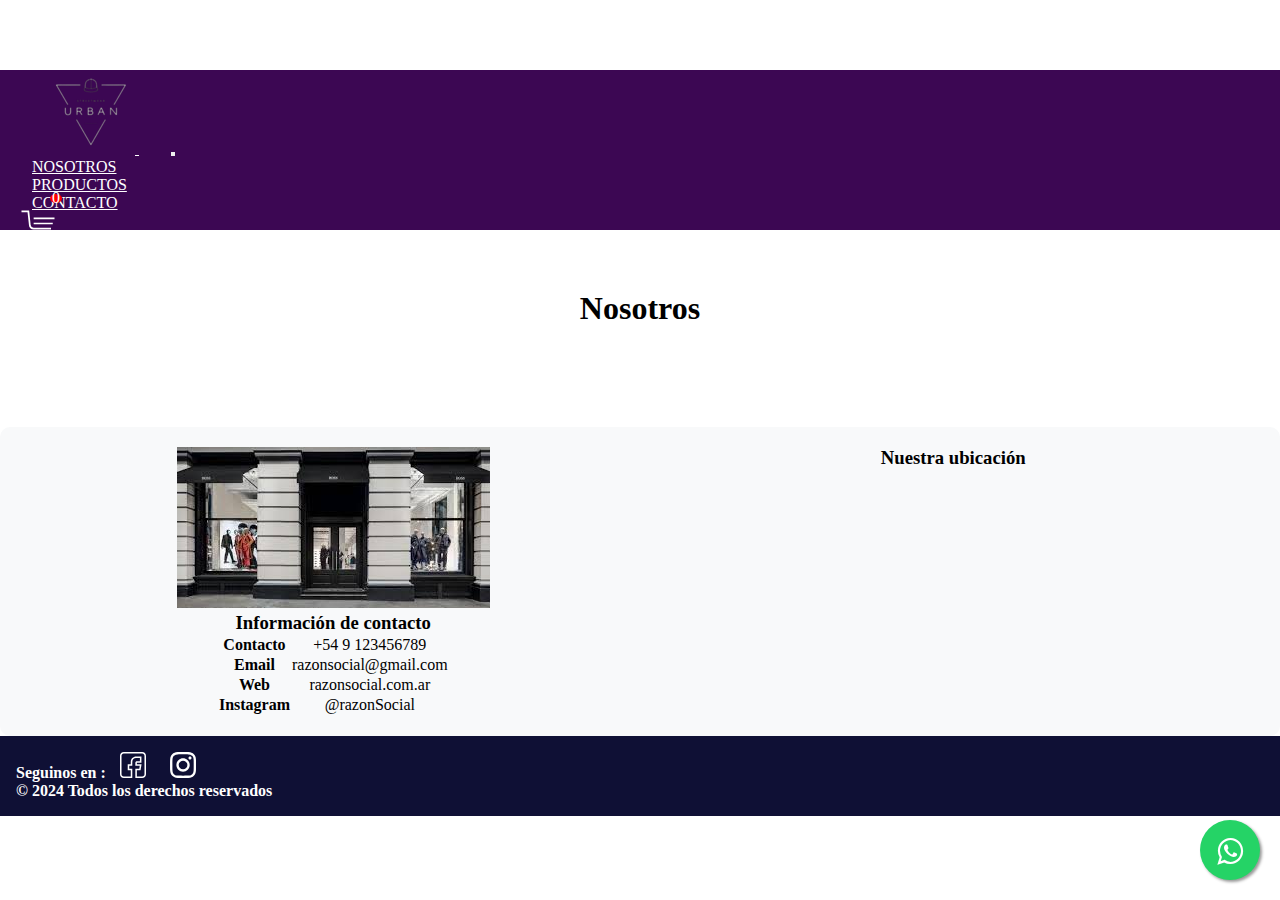
<file: nosotros.html>
<!DOCTYPE html>
<html lang="es">
<head>
    <meta charset="UTF-8">
    <meta name="viewport" content="width=device-width, initial-scale=1.0">
    <!-- Bootstrap CSS -->
    <link href="https://cdn.jsdelivr.net/npm/bootstrap@5.0.0/dist/css/bootstrap.min.css" rel="stylesheet" integrity="sha384-wEmeIV1mKuiNpC+IOBjI7aAzPcEZeedi5yW5f2yOq55WWLwNGmvvx4Um1vskeMj0" crossorigin="anonymous">
    <!--LLAMADA A FONT AWESOME PARA EL ÍCONO-->
    <link rel="stylesheet" href="https://maxcdn.bootstrapcdn.com/font-awesome/4.5.0/css/font-awesome.min.css">
    <!--Mi CSS-->
    <link rel="stylesheet" href="./css/style.css">
    <link rel="shortcut icon" href="./img/logo_54x52.png" type="image/x-icon">
    <title>Urban</title>
</head>
<body>
  <header id="encabezado">
    <nav id="nav" class="navbar navbar-dark navbar-expand-lg bg-dark fixed-top">
      <div class="container-fluid">
        <a class="navbar-brand" href="index.html"><span>
          <img src="./img/logo_87x84.png" alt="logo"></span>
          </a>
        <button class="navbar-toggler" type="button" data-bs-toggle="collapse" data-bs-target="#navbarNav" aria-controls="navbarNav" aria-expanded="false" aria-label="Toggle navigation">
          <span class="navbar-toggler-icon"></span>
        </button>
        <div class="collapse navbar-collapse" id="navbarNav">
          <ul class="navbar-nav">
            <li class="nav-item">
              <a class="nav-link" href="/nosotros.html">NOSOTROS</a>
            </li>
            <li class="nav-item">
              <a class="nav-link" href="index.html#productos-top">PRODUCTOS</a>
            </li>
            <li class="nav-item">
              <a class="nav-link" href="/contacto.html">CONTACTO</a>
            </li>
          </ul>
        </div>
        <a class="carrito" href="/carrito.html">
          <svg class="img-carrito espaciado" viewBox="0 -2 19.001 19.001" xmlns="http://www.w3.org/2000/svg"  width="26" height="26" x="0" y="0" style="enable-background:new 0 0 26 26">
            <path id="Path_14" data-name="Path 14" d="M473.974,826v-1h12v1Zm0,2h11v1h-11Zm9.987,4.02h-9.992a2.664,2.664,0,0,1-2.71-2.66l-.8-7.36h-3.484v-1h4.406l.869,8.36a1.874,1.874,0,0,0,1.72,1.633h9.992v1.027Zm-10.487.98a1.5,1.5,0,1,1-1.5,1.5A1.5,1.5,0,0,1,473.474,833Zm-.531,1.969h1V834h-1ZM481.474,833a1.5,1.5,0,1,1-1.5,1.5A1.5,1.5,0,0,1,481.474,833Zm-.531,1.969h1V834h-1Z" transform="translate(-466.973 -821)" fill="#fff" data-original="#000000"/>
          </svg>
                        <span id="contador" class="texto-carrito badge badge-danger">0</span>             
            </a>
      </div>
    </nav>

  </header>
  <center>

    <h1  style="margin-top: 60px;"> Nosotros </h1>
  </center>
    <main class="container-principal">
    
      <section>
        <div style="text-align: center;">
    
          <img  id="imagen" src="/assets/media/img/streetview.jpeg" alt="">
        </div>
    
        <div class="container-info-contacto">
          <h3> Información de contacto </h3>
          <table class="info-contacto">
            <tr>
              <th> Contacto </th>
              <td> +54 9 123456789 </td>
            </tr>
            <tr>
              <th> Email </th>
              <td> razonsocial@gmail.com </td>
            </tr>
            <tr>
              <th> Web </th>
              <td> razonsocial.com.ar </td>
            </tr>
            <tr>
              <th> Instagram </th>
              <td> @razonSocial </td>
            </tr>
          </table>
        </div>
      </section>
    
      <section class="container-mapa">
        <h3> Nuestra ubicación </h3>
        <iframe id="myIframe"
          src="https://www.google.com/maps/embed?pb=!1m18!1m12!1m3!1d3284.01688818646!2d-58.38414532565391!3d-34.603734457496614!2m3!1f0!2f0!3f0!3m2!1i1024!2i768!4f13.1!3m3!1m2!1s0x4aa9f0a6da5edb%3A0x11bead4e234e558b!2sObelisco!5e0!3m2!1ses-419!2sar!4v1711681465835!5m2!1ses-419!2sar"
           style="border:0;" allowfullscreen="" loading="lazy"
          referrerpolicy="no-referrer-when-downgrade"></iframe>
      </section>
    </main>





    <!--CÓDIGO CON EL LINK DE WHATSAPP API-->
    <a href="https://api.whatsapp.com/send?phone=+5494455445544&text=Hola%21%20Quisiera%20m%C3%A1s%20informaci%C3%B3n" class="floatWapp" target="_blank">
        <i class="fa fa-whatsapp my-floatWapp"></i>
    </a>
    <!--CÓDIGO CON EL LINK DE WHATSAPP API-->
    
<!-- FOOTER -->
<footer class="fondo-verde-footer py-2">
  <div id="pie-pagina" class="container">
    <div class="row">
      <div id="redes" class="col-lg-8 col-sm-12">
        <p>Seguinos en :</p>
        <a href="" target="_blank">
          <svg xmlns="http://www.w3.org/2000/svg" xmlns:xlink="http://www.w3.org/1999/xlink" version="1.1" width="26" height="26" x="0" y="0" viewBox="0 0 512 512" style="enable-background:new 0 0 512 512" xml:space="preserve" class="espaciado"><g>
          <path xmlns="http://www.w3.org/2000/svg" d="m75 512h167v-182h-60v-60h60v-75c0-41.355469 33.644531-75 75-75h75v60h-60c-16.542969 0-30 13.457031-30 30v60h87.292969l-10 60h-77.292969v182h135c41.355469 0 75-33.644531 75-75v-362c0-41.355469-33.644531-75-75-75h-362c-41.355469 0-75 33.644531-75 75v362c0 41.355469 33.644531 75 75 75zm-45-437c0-24.8125 20.1875-45 45-45h362c24.8125 0 45 20.1875 45 45v362c0 24.8125-20.1875 45-45 45h-105v-122h72.707031l20-120h-92.707031v-30h90v-120h-105c-57.898438 0-105 47.101562-105 105v45h-60v120h60v122h-137c-24.8125 0-45-20.1875-45-45zm0 0" fill="#fff" data-original="#000000" style="" class=""/></g></svg>
        </a>
        <a href="" target="_blank">
          <svg xmlns="http://www.w3.org/2000/svg" xmlns:xlink="http://www.w3.org/1999/xlink" version="1.1" width="26" height="26" x="0" y="0" viewBox="0 0 511 511.9" style="enable-background:new 0 0 512 512" xml:space="preserve" class="espaciado"><g>
            <path xmlns="http://www.w3.org/2000/svg" d="m510.949219 150.5c-1.199219-27.199219-5.597657-45.898438-11.898438-62.101562-6.5-17.199219-16.5-32.597657-29.601562-45.398438-12.800781-13-28.300781-23.101562-45.300781-29.5-16.296876-6.300781-34.898438-10.699219-62.097657-11.898438-27.402343-1.300781-36.101562-1.601562-105.601562-1.601562s-78.199219.300781-105.5 1.5c-27.199219 1.199219-45.898438 5.601562-62.097657 11.898438-17.203124 6.5-32.601562 16.5-45.402343 29.601562-13 12.800781-23.097657 28.300781-29.5 45.300781-6.300781 16.300781-10.699219 34.898438-11.898438 62.097657-1.300781 27.402343-1.601562 36.101562-1.601562 105.601562s.300781 78.199219 1.5 105.5c1.199219 27.199219 5.601562 45.898438 11.902343 62.101562 6.5 17.199219 16.597657 32.597657 29.597657 45.398438 12.800781 13 28.300781 23.101562 45.300781 29.5 16.300781 6.300781 34.898438 10.699219 62.101562 11.898438 27.296876 1.203124 36 1.5 105.5 1.5s78.199219-.296876 105.5-1.5c27.199219-1.199219 45.898438-5.597657 62.097657-11.898438 34.402343-13.300781 61.601562-40.5 74.902343-74.898438 6.296876-16.300781 10.699219-34.902343 11.898438-62.101562 1.199219-27.300781 1.5-36 1.5-105.5s-.101562-78.199219-1.300781-105.5zm-46.097657 209c-1.101562 25-5.300781 38.5-8.800781 47.5-8.601562 22.300781-26.300781 40-48.601562 48.601562-9 3.5-22.597657 7.699219-47.5 8.796876-27 1.203124-35.097657 1.5-103.398438 1.5s-76.5-.296876-103.402343-1.5c-25-1.097657-38.5-5.296876-47.5-8.796876-11.097657-4.101562-21.199219-10.601562-29.398438-19.101562-8.5-8.300781-15-18.300781-19.101562-29.398438-3.5-9-7.699219-22.601562-8.796876-47.5-1.203124-27-1.5-35.101562-1.5-103.402343s.296876-76.5 1.5-103.398438c1.097657-25 5.296876-38.5 8.796876-47.5 4.101562-11.101562 10.601562-21.199219 19.203124-29.402343 8.296876-8.5 18.296876-15 29.398438-19.097657 9-3.5 22.601562-7.699219 47.5-8.800781 27-1.199219 35.101562-1.5 103.398438-1.5 68.402343 0 76.5.300781 103.402343 1.5 25 1.101562 38.5 5.300781 47.5 8.800781 11.097657 4.097657 21.199219 10.597657 29.398438 19.097657 8.5 8.300781 15 18.300781 19.101562 29.402343 3.5 9 7.699219 22.597657 8.800781 47.5 1.199219 27 1.5 35.097657 1.5 103.398438s-.300781 76.300781-1.5 103.300781zm0 0" fill="#fff" data-original="#000000" style="" class=""/>
            <path xmlns="http://www.w3.org/2000/svg" d="m256.449219 124.5c-72.597657 0-131.5 58.898438-131.5 131.5s58.902343 131.5 131.5 131.5c72.601562 0 131.5-58.898438 131.5-131.5s-58.898438-131.5-131.5-131.5zm0 216.800781c-47.097657 0-85.300781-38.199219-85.300781-85.300781s38.203124-85.300781 85.300781-85.300781c47.101562 0 85.300781 38.199219 85.300781 85.300781s-38.199219 85.300781-85.300781 85.300781zm0 0" fill="#fff" data-original="#000000" style="" class=""/>
            <path xmlns="http://www.w3.org/2000/svg" d="m423.851562 119.300781c0 16.953125-13.746093 30.699219-30.703124 30.699219-16.953126 0-30.699219-13.746094-30.699219-30.699219 0-16.957031 13.746093-30.699219 30.699219-30.699219 16.957031 0 30.703124 13.742188 30.703124 30.699219zm0 0" fill="#fff" data-original="#000000" style="" class=""/></g></svg>
        </a>
      </div>
      <div id="legal" class="col-lg-4 col-sm-12 ">
        <p>	&copy; 2024 Todos los derechos reservados</p>
      </div>
    </div>
  </div>
</footer>

      
    <!-- Separate Popper and Bootstrap JS -->
    <script src="https://cdn.jsdelivr.net/npm/@popperjs/core@2.9.2/dist/umd/popper.min.js" integrity="sha384-IQsoLXl5PILFhosVNubq5LC7Qb9DXgDA9i+tQ8Zj3iwWAwPtgFTxbJ8NT4GN1R8p" crossorigin="anonymous"></script>
    <script src="https://cdn.jsdelivr.net/npm/bootstrap@5.0.0/dist/js/bootstrap.min.js" integrity="sha384-lpyLfhYuitXl2zRZ5Bn2fqnhNAKOAaM/0Kr9laMspuaMiZfGmfwRNFh8HlMy49eQ" crossorigin="anonymous"></script>
    <script tyle="module" src="./js/scripts.js" type="module"></script>
    <!-- <script src="./js/iframe.js"></script> -->
</body>
</html>
</file>
<file: css/style.css>
/************RESET*************/
* {
  margin: 0;
  padding: 0;
  box-sizing: border-box;
}
/*******COLORS********/
:root {
  --primary: #3C0753;
  --secondary: #720455;
  --third: #910A67;
  --bg: #cee6b4;
  --text-white:#fff;
  --five:#fff3;
  --other:#FFF5E0;
  --othertwo: #0F1035;

}

/************HEADER***********/

#encabezado .fixed-top {
  background-color: var(--primary);
}
#encabezado a {
  color: var(--text-white);
  padding: 0.5rem 2rem;
}
#encabezado a:hover {
  background-color: var(--five);
  transition: all 2s ease 0s;
  border-radius: 7px;
  padding: 0.6rem 2.25rem;
  font-weight: 800;
}

.navbar-light .navbar-toggler {
  border-color: var(--text-white);
  background-color: var(--text-white);
}

#navbarNav {
  justify-content: space-evenly;
  align-items: baseline;
  align-content: space-around;
}

.carrito {
  position: relative;
  height: 30px;
  width: 20px;
  border-radius: 50%;
  right: 4px;
}

.carrito svg {
  position: absolute;
  width: 100%;
  height: 100%;
  left: 0px;
  top: 3px;
}

.texto-carrito {
  position: absolute;
  background-color: red;
  border: 2px red solid;
  text-align: center;
  line-height: 30%;
  border-radius: 50%;
  right: -2px;
  top: -10px;
}

/*****ESPACIO EN LAS SECCIONES PARA QUE NO TAPE EL NAVBAR*******/
#nosotros-top, #productos-top, #pregunta-frecuentes-top, #contacto-top {
  padding-top: 5rem;
}

/* Estilo personalizado */
body {
  padding-top: 70px; /* Ajuste para evitar que el contenido sea ocultado por el navbar fijo */
}

.navbar {
  background-color: #000;
  color: #fff;
}

.navbar-brand {
  margin-right: auto;
  margin-left: 15px;
}

.navbar-nav {
  margin-left: auto;
}

.nav-item {
  margin-right: 15px;
}

@media (max-width: 767px) {
  /* Estilos para celulares */
  .navbar {
    height: 100px; /* Ajustar la altura del navbar */
  }
  .navbar-toggler {
    order: -1;
  }
  .navbar-collapse {
    background-color: #000;
    padding: 10px;
    position: absolute;
    top: 56px;
    width: 100%;
    display: none;
    z-index: 1000;
  }
  .navbar-collapse.show {
    display: block;
  }
  .navbar-nav {
    display: block;
    text-align: center;
    padding-top: 20px;
    padding-bottom: 20px;
  }
  .navbar-nav .nav-item {
    margin-right: 0;
    margin-bottom: 10px;
    text-align: center;
  }
  .navbar-nav .nav-item:last-child {
    margin-bottom: 0;
  }
  .navbar-brand {
    margin: 0,20px,0,20px auto;
    position: absolute;
    left: 50%;
    transform: translateX(-50%);
  }
  .navbar-toggler {
    margin-right: 15px;
    margin-top:20px;
    margin-bottom: 20px;
  }
  .navbar-nav.ml-auto {
    position: absolute;
    top: 0;
    right: 15px;
    margin-top: 10px;
  }
}

/************END HEADER***********/

/**********SECCION PRODUCTOS*************/
#card-jeans, #card-chomba, #card-remera {margin-bottom: 1rem;}
#productos-titulo {  padding: 1rem;}
#productos-modal .btn {display:block; margin-left: auto; margin-right: auto;}
#productos-modal .btn, .color-personalizado {background-color: var(--secondary); border: none;}
#productos-modal .btn:hover, .color-personalizado:hover  {background-color: var(--othertwo); font-weight: 700;}

@media (min-width: 768px) {
  #card-jeans .card-body, #card-chomba .card-body, #card-remera .card-body {  min-height: 17rem; }
  .carousel-item>img{
  max-width: 100svw;max-height: 100svh;
  /*width:50rem; height:100rem;*/
  } 
}
@media (min-width: 992px) {
  #card-jeans .card-body, #card-remera .card-body, #card-chomba .card-body {  min-height: 14rem;  }
}
@media (min-width: 1200px) {
  #card-jeans .card-body, #card-chomba .card-body, #card-remera .card-body {  min-height: 15rem; }
}

@media (max-width: 992px) { 
  .fotos-masonry {display: none;}
  #productos-top{padding-top: 140px !important;}
  #titulo-contacto{display: none;}
  #imagen-contacto {
    display: none; /* Oculta la imagen en dispositivos móviles */
  }
  #formulario{
    width: auto;
  }
}


@media (max-width: 576px) { 
  .fotos-masonry {display: none;}
  #productos-top{padding-top: 140px !important;}
  #titulo-contacto{display: none;}
}




/**********FOOTER*************/
.fondo-verde-footer {background-color: var(--othertwo); padding: 1rem;}
#pie-pagina {color: var(--text-white); font-weight: 600;}
#pie-pagina a {text-decoration: none;}
#pie-pagina a:hover{ background-color: var(--secondary);}
#redes p {display: inline-block;}
#legal p {text-align: left;}
.espaciado{margin: 0px 10px;}

/****************BOTON WHATSAPP*************************/
.floatWapp{
  position:fixed;
  width:60px;
  height:60px;
  bottom:20px;
  right:20px;
  background-color:#25d366;
  color:#FFF;
  border-radius:50px;
  text-align:center;
  font-size:30px;
  box-shadow: 2px 2px 3px #999;
  z-index:100;
}

.my-floatWapp{
  margin-top:16px;
}

.linkear img:hover{
  transform: scale(1.3);

}

.paypal{

  align-items: center;
  background: #ffff;
  display: flex;
  /* height: 100vh; */
  justify-content: center;

}
@-webkit-keyframes scroll {
0% {
  -webkit-transform: translateX(0);
          transform: translateX(0);
}
100% {
  -webkit-transform: translateX(calc(-100px * 14));
          transform: translateX(calc(-100px * 14));
}
}

@keyframes scroll {
0% {
  -webkit-transform: translateX(0);
          transform: translateX(0);
}
100% {
  -webkit-transform: translateX(calc(-100px * 14));
          transform: translateX(calc(-100px * 14));
}
}

#slider-fotos{
  margin-top: 100px;
}

.slider {
background: white;
/*box-shadow: 0 10px 20px -5px rgba(0, 0, 0, .125);*/
height: 50px;
margin: auto;
overflow: hidden;
position: relative;
width: 95%;
}
.slider::before, .slider::after {
background: linear-gradient(to right, white 0%, rgba(255, 255, 255, 0) 100%);
content: "";
height: 50px;
position: absolute;
width: 100px;
z-index: 2;
}
.slider::after {
right: 0;
top: 0;
-webkit-transform: rotateZ(180deg);
        transform: rotateZ(180deg);
}
.slider::before {
left: 0;
top: 0;
}
.slider .slide-track {
-webkit-animation: scroll 40s linear infinite;
        animation: scroll 40s linear infinite;
display: flex;
width: calc(100px * 28);
}
.slider .slide {
height: 40px;
width: 100px;
}

/***************NOSOTROS********************/
.container-principal {
  margin-top: 100px;
  text-align: center;
  display: flex;
  justify-content: space-around;
}
.info-contacto{
  margin: auto;
}

/******************CONTACTO*********************/
.container-principal {
  margin-top: 100px;
  text-align: center;
  background-color: #f8f9fa; /* Color de fondo */
  padding: 20px;
  border-radius: 10px;
}
.contact-container h3 {
  color: black; /* Color del título */
  font-size: 24px; /* Tamaño del título */
  margin-bottom: 20px;
}

.container-image { 
  margin-top: 20px;
  text-align: center;
  align-items: center; /* Centra verticalmente */
}

.container-image img {
  width: 100%;
  height: auto; 
  display: block; 
  margin: 0 auto; 
}

.contact-container p {
  color: #333; /* Color del texto */
  font-size: 16px; /* Tamaño del texto */
  margin-bottom: 20px;
}

.contact-form {
  margin-top: 20px;
  background-color: #d0d0d0; /* Color de fondo del div */
  padding: 20px; /* Espaciado interno */
  border-radius: 10px; /* Borde redondeado */
}

.form-group {
  margin-bottom: 20px;
  text-align: left;
}

.contact-form label {
  align-self: flex-start; /* Alinea los títulos a la izquierda */
  font-weight: bold;
  margin-bottom: 3px;
}

input[type="text"],
input[type="email"],
input[type="tel"],
textarea {
  width: 100%;
  padding: 10px;
  border: 1px solid #ccc; /* Borde del input */
  border-radius: 5px;

}

textarea {
  height: 100px;
}

button.btn.btn-secondary.btn-block{
  width: 100%;
  padding: 10px;
  background-color: rgb(71, 67, 68); /* Color de fondo del botón */
  color: rgb(226, 226, 236); /* Color del texto del botón */
  border: none;
  border-radius: 5px;
  cursor: pointer;
  transition: background-color 0.3s ease;
}

button.btn.btn-secondary.btn-block:hover {
  background-color: #000000; /* Cambia de color al pasar el ratón */
}
/* Media query para dispositivos móviles */
@media (max-width: 767px) {
  .container-image {
    display: none; /* Oculta la imagen en dispositivos móviles */
  }
  .container-principal{
    display: block;
  }
  #myIframe{
    transition: 0.5s;
  }
}

.contact-form span{
  color:red;
}
.contact-form .text-required {
  display: none;
  color: red;
  font-weight: normal;
}

.contact-form input[text-required] {
  border-color: red;
}

/* mantengo el ancho de la imagen al 80% del viewport*/
#imagen{
  max-width: calc(100svw*0.8);
}
</file>
